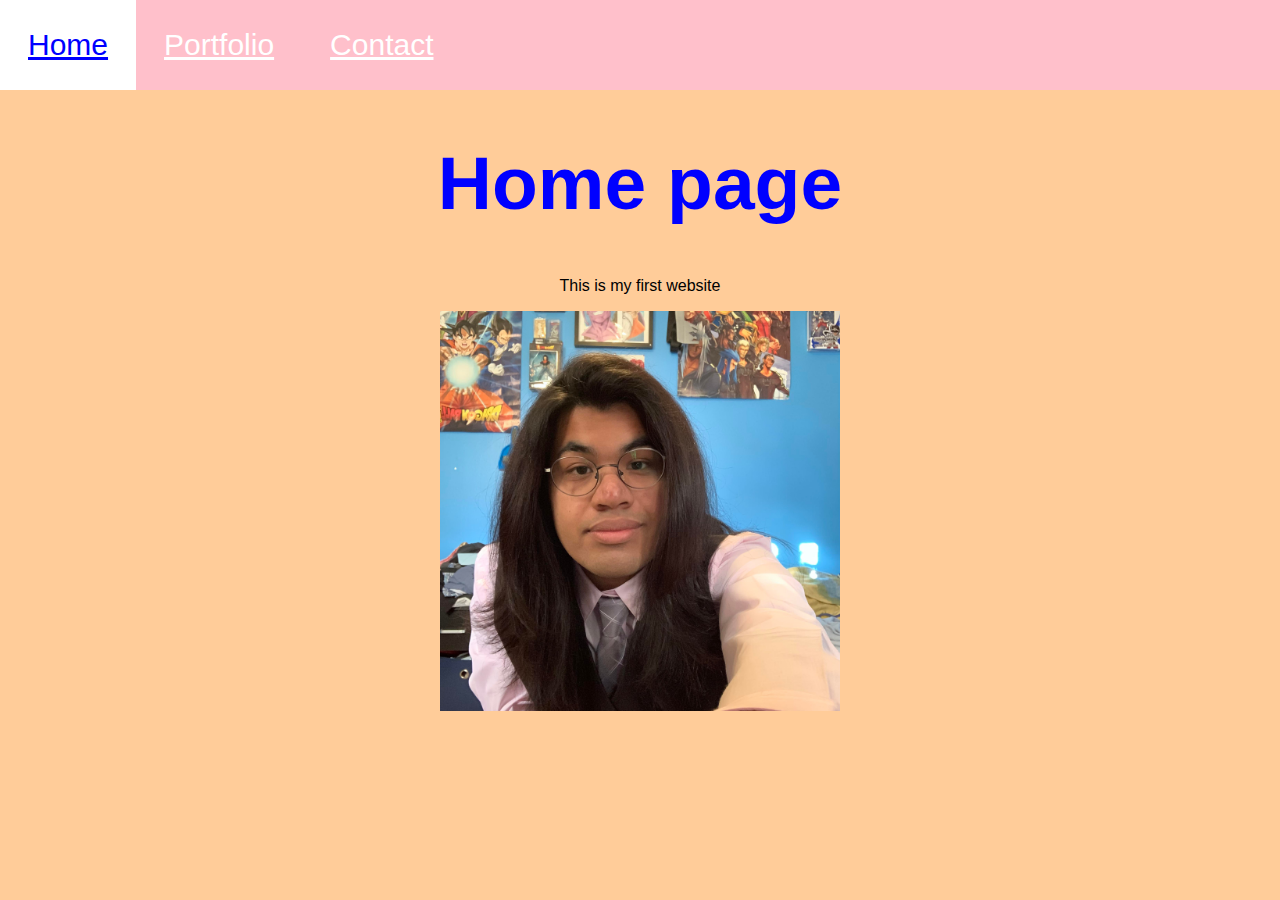
<file: index.html>
<!DOCTYPE html>
<html>
	<head><meta charset="utf-8">
	<meta name="viewport" content="width=device-width, initial-scale=1">
		<title>Web Project</title>
		<link rel="stylesheet" type="text/css" href="style.css">
	</head>


	<body>
		<nav>
			<ul>
				<li><a href="index.html">Home</a></li>
				<li><a href="portfolio.html">Portfolio</a></li>
				<li><a href="contact.html">Contact</a></li>
				</ul>
			
		</nav>
		<center>
		<h1>Home page</h1>
		<p>This is my first website</p>
		<img src="media/Me.jpg" height="400" alt="This is an image of the website maker">


        </center>	
	</body>










</html>
</file>
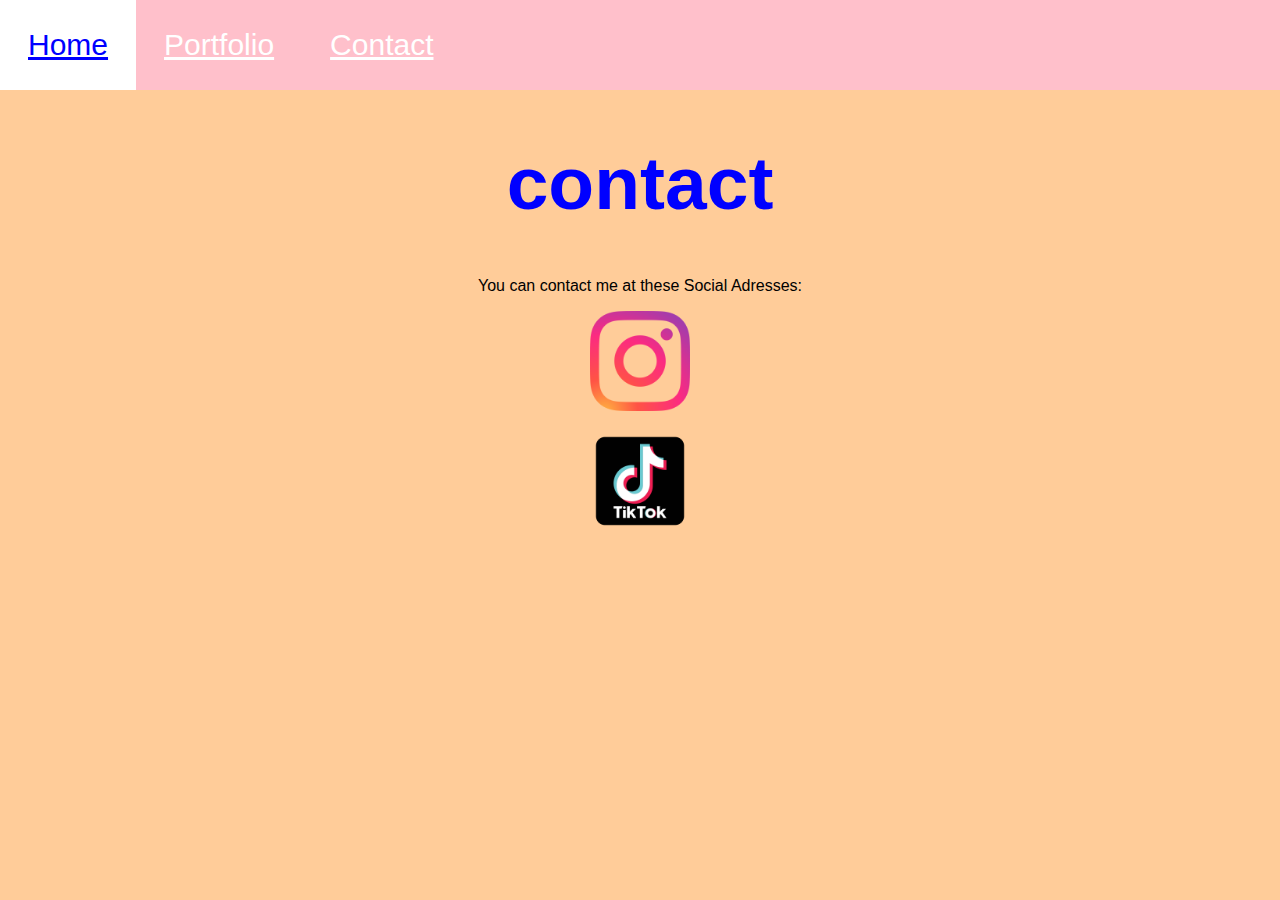
<file: contact.html>
<!DOCTYPE html>
<html>
<head>
	<meta charset="utf-8">
	<meta name="viewport" content="width=device-width, initial-scale=1">
	<title>contact</title>
	<link rel="stylesheet" type="text/css" href="style.css">
</head>
<body>
	<nav>
			<ul>
				<li><a href="index.html">Home</a></li>
				<li><a href="portfolio.html">Portfolio</a></li>
				<li><a href="contact.html">Contact</a></li>
				</ul>
			
		</nav>
		<center>
<h1>contact</h1>
<p>You can contact me at these Social Adresses:</p>
<a href="https://www.instagram.com/tvu_bt" target="_blank"><img src="media/Logo_Instagram.png" height="100" class="social"></a>
<p>
<a href="https://www.tiktok.com/@kyu247" target="_blank"><img src="media/tiktok_logo_brand_icon.png" height="100"class="social"></a></p>

</center>
</body>
</html>
</file>
<file: style.css>
h1{
	color:blue;
	font-size: 75px;
	text-align: center;
}

body{
	background-color: #ffcc99;
	font-family: sans-serif;
	margin: 0;
}

ul{
	list-style-type: none;
	margin: 0;
	padding: 0;
	overflow: hidden;
	position: relative;
	top: 0;
	background-color: pink;
}

li{
	float: left;
}

li a{
	float: left;
	text-align: center;
	padding: 28px;
	color: white;
	font-size: 30px;
}

li a:hover{
	color: blue;
	background-color: white;
}

img.social:hover{
	opacity: .50;
}

div.section{
display: black;
background-color: white;
padding: 10px;
padding-bottom: 10px;
}
</file>
